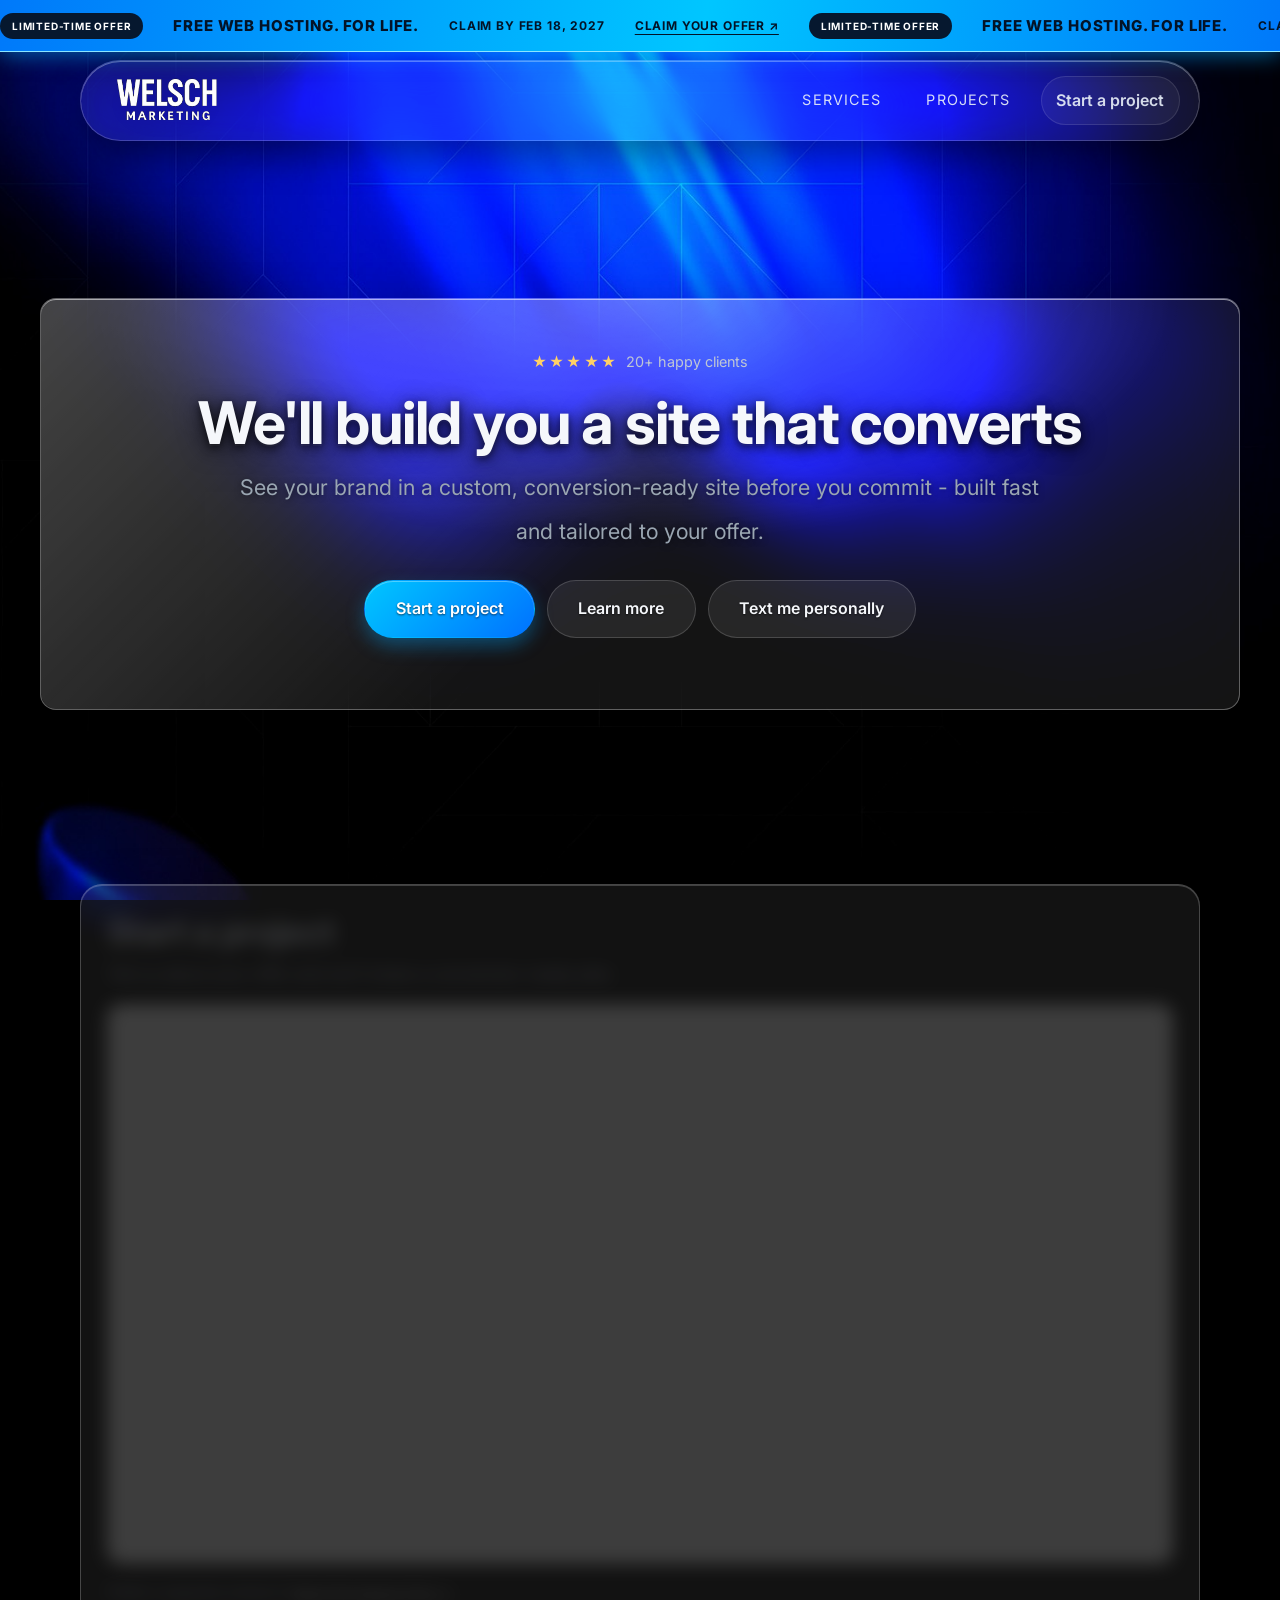
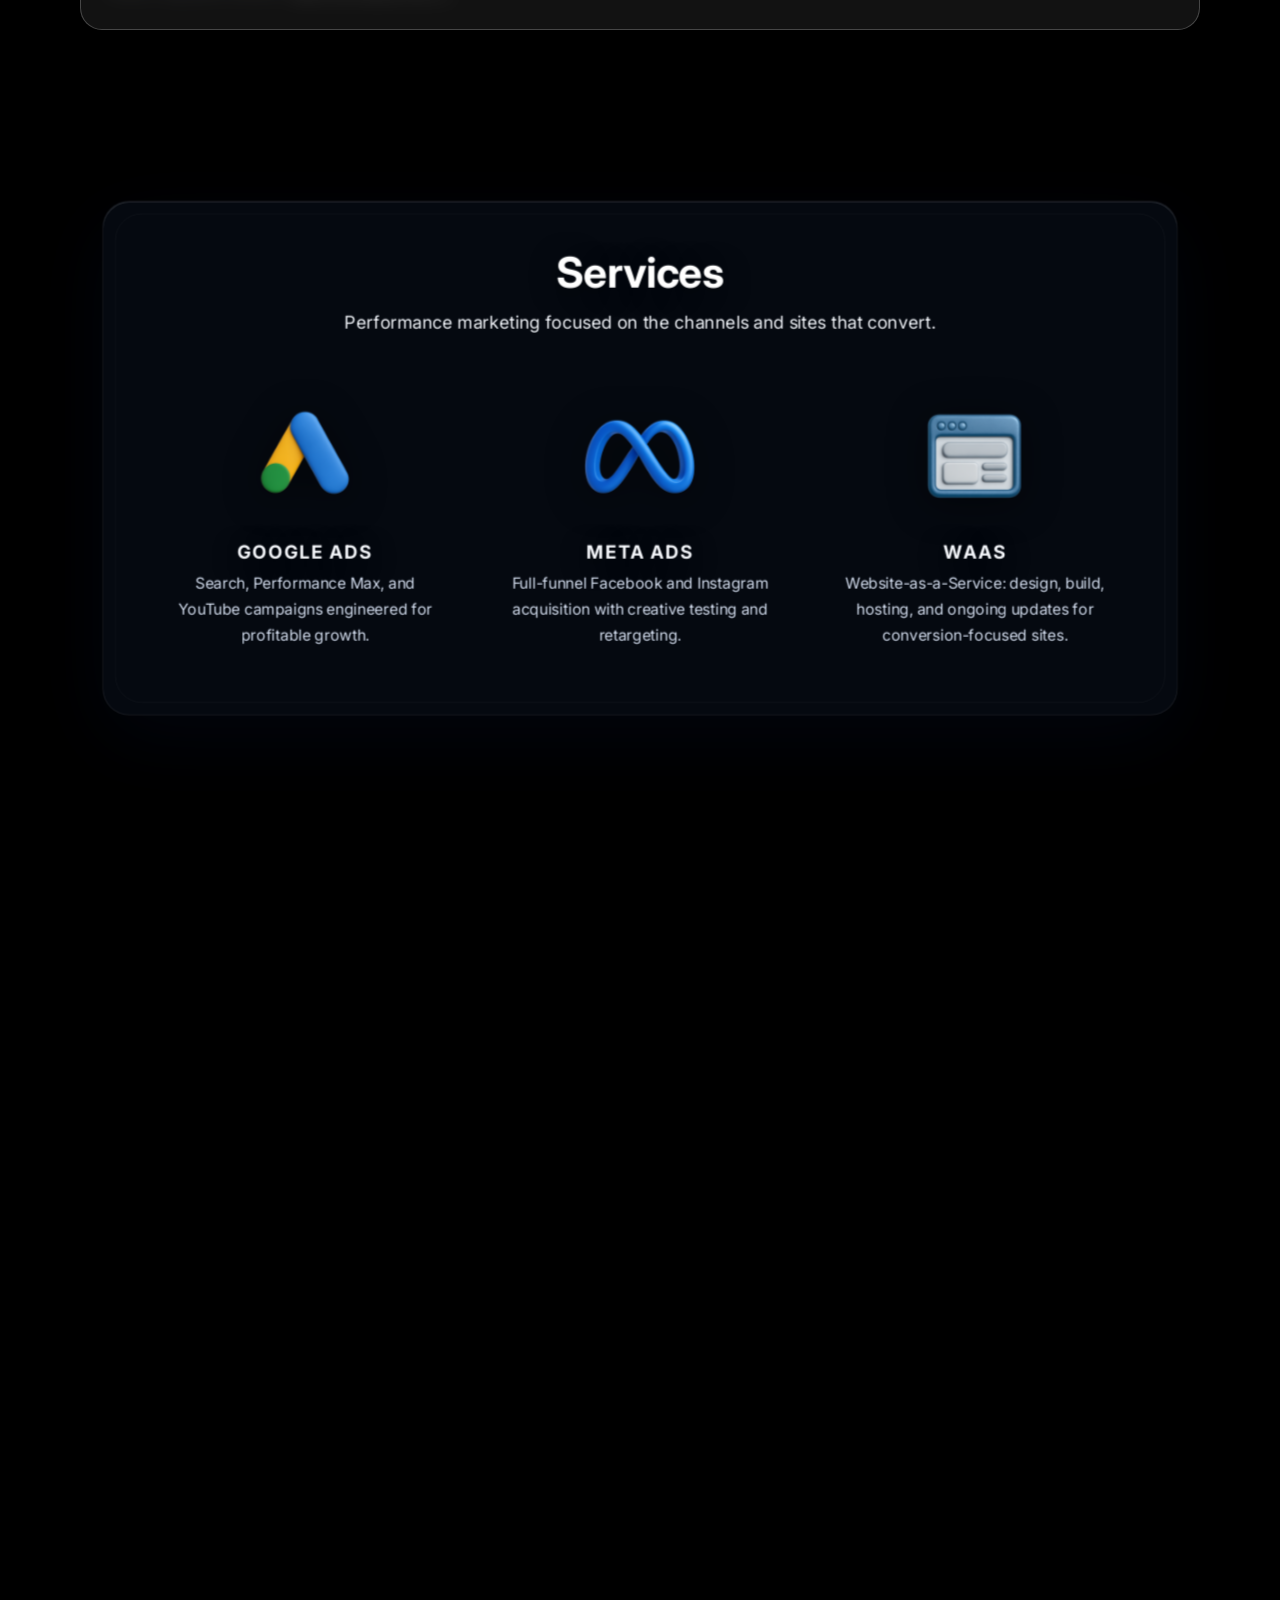
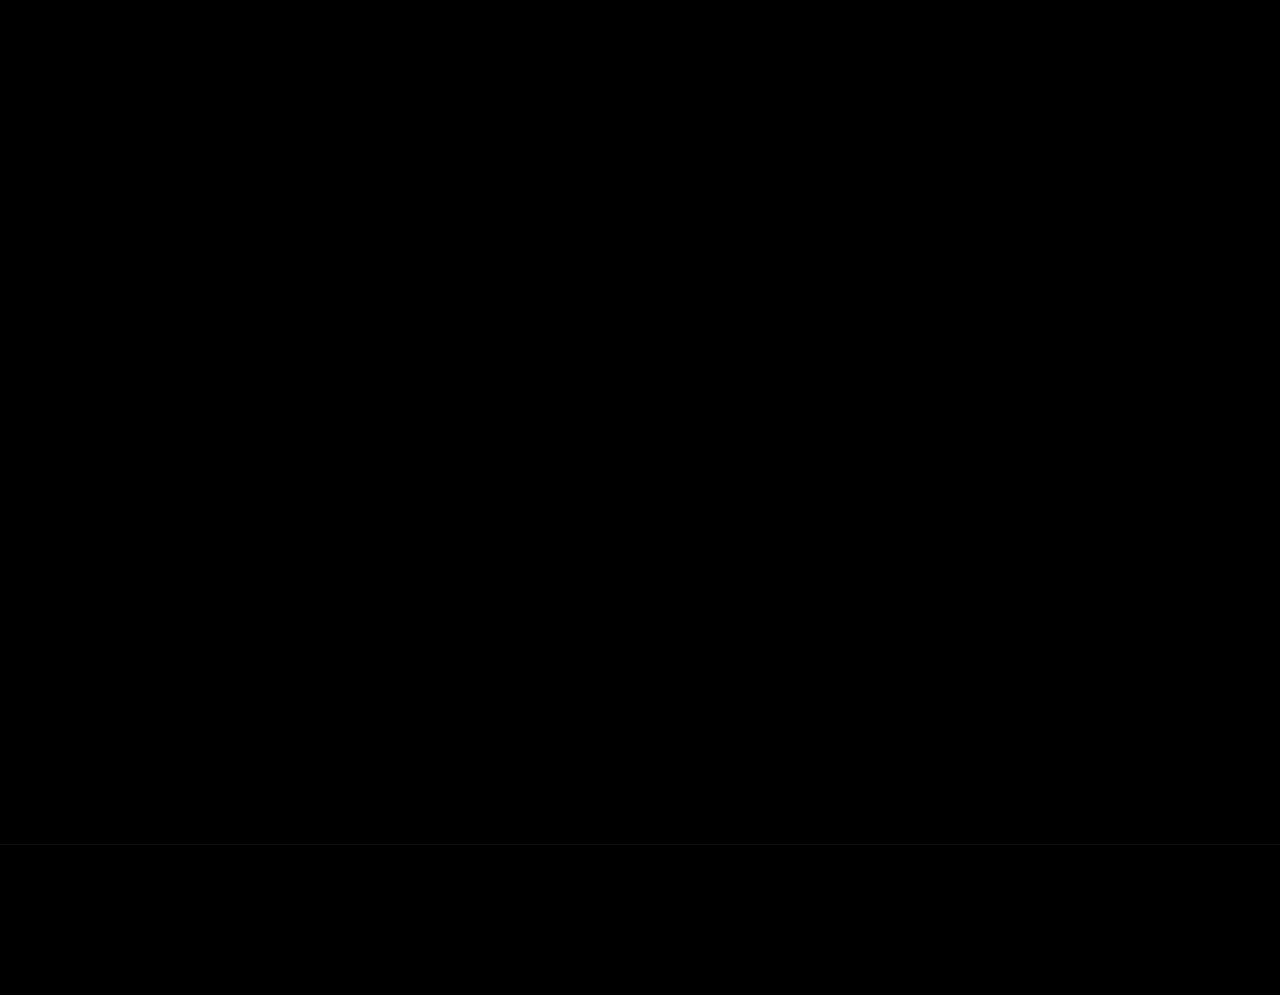
<file: index.html>
<!doctype html>
<html lang="en">
  <head>
    <meta charset="UTF-8" />
    <meta name="viewport" content="width=device-width, initial-scale=1" />
    <title>Web Design, Google &amp; Meta Ads | Welsch Marketing</title>
    <meta
      name="keywords"
      content="Welsch Marketing, Google Ads, Meta Ads, WaaS, Website-As-A-Service, Performance Marketing, Conversion-Focused Websites, Digital Advertising, Online Growth, Marketing Agency"
    />
    <meta
      name="Author"
      content="Welsch Marketing"
    />
    <meta
      name="robots"
      content="index, follow"
    />
    <meta
      name="description"
      content="Custom websites, Google Ads, and Meta Ads for your business. Explore Welsch Marketing’s work and tell us about your next website or marketing project."
    />

    <link rel="sitemap" type="application/xml" href="sitemap.xml" />

    <link rel="preconnect" href="https://fonts.googleapis.com" />
    <link rel="preconnect" href="https://fonts.gstatic.com" crossorigin />
    <link
      href="https://fonts.googleapis.com/css2?family=Inter:wght@400;500;600;700&family=Playfair+Display:ital,wght@0,700;1,700&display=swap"
      rel="stylesheet"
    />

    <link rel="icon" href="favicon.svg" type="image/svg+xml" />
    <link rel="stylesheet" href="styles.css?v=14" />
    <link rel="canonical" href="https://welschmarketing.com/" />
    <meta name="theme-color" content="#0c1016" />
    <meta property="og:type" content="website" />
    <meta property="og:locale" content="en_US" />
    <meta property="og:site_name" content="Welsch Marketing" />
    <meta
      property="og:title"
      content="Web Design, Google &amp; Meta Ads | Welsch Marketing"
    />
    <meta
      property="og:description"
      content="Custom websites, Google Ads, and Meta Ads for your business. Explore Welsch Marketing’s work and tell us about your next website or marketing project."
    />
    <meta property="og:url" content="https://welschmarketing.com/" />
    <meta
      property="og:image"
      content="https://welschmarketing.com/media/social-preview.jpg"
    />
    <meta property="og:image:width" content="1200" />
    <meta property="og:image:height" content="630" />
    <meta
      property="og:image:alt"
      content="Welsch Marketing — custom websites, Google Ads and Meta Ads"
    />
    <meta name="twitter:card" content="summary_large_image" />
    <meta
      name="twitter:title"
      content="Web Design, Google &amp; Meta Ads | Welsch Marketing"
    />
    <meta
      name="twitter:description"
      content="Custom websites, Google Ads, and Meta Ads for your business. Explore Welsch Marketing’s work and tell us about your next website or marketing project."
    />
    <meta
      name="twitter:image"
      content="https://welschmarketing.com/media/social-preview.jpg"
    />
    <meta
      name="twitter:image:alt"
      content="Welsch Marketing — custom websites, Google Ads and Meta Ads"
    />
    <script type="application/ld+json">
      {
        "@context": "https://schema.org",
        "@graph": [
          {
            "@type": "Organization",
            "@id": "https://welschmarketing.com/#organization",
            "name": "Welsch Marketing",
            "url": "https://welschmarketing.com/",
            "description": "Custom website design, Google Ads, and Meta Ads.",
            "sameAs": ["https://www.instagram.com/welschmarketing/"]
          },
          {
            "@type": "WebSite",
            "@id": "https://welschmarketing.com/#website",
            "url": "https://welschmarketing.com/",
            "name": "Welsch Marketing",
            "publisher": { "@id": "https://welschmarketing.com/#organization" },
            "inLanguage": "en-US"
          }
        ]
      }
    </script>
  </head>

  <body>
    <div class="site-backdrop" aria-hidden="true"></div>
    <div class="cursor-drop" aria-hidden="true"></div>
    <div class="scroll-progress" aria-hidden="true"><div class="scroll-progress__bar"></div></div>
    <div class="page-glow" aria-hidden="true"></div>

    <aside class="offer-banner" aria-label="Limited-time hosting offer">
      <a class="offer-banner__link" href="start-project.html" aria-label="Claim free web hosting for life by February 18, 2027">
        <span class="offer-banner__track">
          <span class="offer-banner__group"><span class="offer-banner__badge">Limited-time offer</span><strong>FREE WEB HOSTING. FOR LIFE.</strong><span>CLAIM BY FEB 18, 2027</span><span class="offer-banner__action">CLAIM YOUR OFFER ↗</span></span>
          <span class="offer-banner__group" aria-hidden="true"><span class="offer-banner__badge">Limited-time offer</span><strong>FREE WEB HOSTING. FOR LIFE.</strong><span>CLAIM BY FEB 18, 2027</span><span class="offer-banner__action">CLAIM YOUR OFFER ↗</span></span>
        </span>
      </a>
    </aside>

    <header class="site-header">
      <div class="container nav">
        <a class="brand" href="#top" aria-label="Home">
          <img src="media/welschmarketinglogo.png" alt="Site logo" class="brand-mark" width="480" height="480" fetchpriority="high" decoding="async" />
        </a>

        <nav class="primary-nav" aria-label="Primary">
          <button class="nav-toggle" id="navToggle" aria-expanded="false" aria-controls="navMenu" aria-label="Open menu">
            <span class="hamburger" aria-hidden="true">
              <span class="bar"></span>
              <span class="bar"></span>
              <span class="bar"></span>
            </span>
          </button>
          <ul id="navMenu" class="nav-menu">
            <li><a href="#services">Services</a></li>
            <li><a href="#projects">Projects</a></li>
            <li><a href="start-project.html" class="btn btn-ghost">Start a project</a></li>
          </ul>
        </nav>
      </div>
    </header>

    <main id="top">
      <section class="hero">
        <div class="container hero-inner">
          <div class="hero-content">
            <div class="proof">
              <span class="stars" aria-hidden="true">★★★★★</span>
              <span class="proof-text">20+ happy clients</span>
            </div>
            <h1>We'll build you a site that converts</h1>
            <p class="lead">See your brand in a custom, conversion-ready site before you commit - built fast and tailored to your offer.</p>
            <div class="hero-ctas">
              <a href="start-project.html" class="btn btn-red">Start a project</a>
              <a href="#services" class="btn btn-dark">Learn more</a>
              <a href="sms:+14435919207" class="btn btn-dark">Text me personally</a>
            </div>
          </div>
        </div>
      </section>

    <section class="section typeform-section" id="start-project">
      <div class="container">
        <div class="typeform-card">
          <div class="typeform-copy">
            <h2>Start a project</h2>
            <p class="lead">Tell us about your offer and we'll share a conversion-ready plan.</p>
          </div>
          <div class="typeform-embed">
            <div data-tf-live="01KBZTCJP9MBPVX948Y415XC35" data-tf-inline-on-mobile></div>
          </div>
          <p class="typeform-help">Prefer a separate window? <a href="https://form.typeform.com/to/wFckcTv0?typeform-source=welschmarketing.com" target="_blank" rel="noopener noreferrer">Open the inquiry form ↗</a></p>
          <noscript><p class="typeform-help">Use the link above to open the inquiry form.</p></noscript>
        </div>
      </div>
    </section>

      <section id="services" class="section">
        <div class="container">
          <div class="services-panel">
            <h2>Services</h2>
            <p class="section-lead">Performance marketing focused on the channels and sites that convert.</p>
            <div class="grid cards">
              <article class="card">
                <img src="services/google-ads.png" alt="Google Ads icon" class="service-icon" loading="lazy" decoding="async" />
                <h3>Google Ads</h3>
                <p>Search, Performance Max, and YouTube campaigns engineered for profitable growth.</p>
              </article>
              <article class="card">
                <img src="services/meta-ads.png" alt="Meta Ads icon" class="service-icon" loading="lazy" decoding="async" />
                <h3>Meta Ads</h3>
                <p>Full-funnel Facebook and Instagram acquisition with creative testing and retargeting.</p>
              </article>
              <article class="card">
                <img src="services/waas.png" alt="Website-as-a-Service icon" class="service-icon" loading="lazy" decoding="async" />
                <h3>WaaS</h3>
                <p>Website-as-a-Service: design, build, hosting, and ongoing updates for conversion-focused sites.</p>
              </article>
            </div>
          </div>
        </div>
      </section>

      <section id="projects" class="section projects">
        <div class="container">
          <div class="projects-header">
            <div class="projects-header__card">
              <h2>Projects</h2>
              <p class="section-lead">Tap a preview to see the site here or pop it into a new tab. Corner’s Surf Co. opens directly in a new tab.</p>
            </div>
          </div>
          <div class="projects-grid">
            <a class="project-card" href="https://cornerssurf.com/" target="_blank" rel="noopener noreferrer" aria-label="Corner’s Surf Co. — open website in a new tab">
              <div class="project-media">
                <img src="media/preview-corners.jpg" alt="Corner’s Surf Co. surf lessons website" width="1440" height="1000" loading="lazy" decoding="async" />
              </div>
              <div class="project-card__body">
                <h3>Corner’s Surf Co.</h3>
                <p>Surf lessons, equipment rentals, and shop information for Old Orchard Beach, Maine.</p>
                <p>Visit cornerssurf.com ↗</p>
              </div>
            </a>

            <article class="project-card" role="button" tabindex="0" data-link="DAYGENCY.html" data-embed="DAYGENCY.html" data-title="Daygency">
              <div class="project-media">
                <img src="media/daygencydemo.png" alt="Daygency site preview" loading="lazy" decoding="async" />
              </div>
              <div class="project-card__body">
                <h3>Daygency</h3>
                <p>High-intent landing with menu previews and streamlined checkout for recurring orders.</p>
              </div>
            </article>

            <article class="project-card" role="button" tabindex="0" data-link="https://bud123567.github.io/post166/" data-embed="https://bud123567.github.io/post166/" data-title="American Legion Post 166">
              <div class="project-media">
                <img src="media/preview-post166.jpg" alt="American Legion Post 166 site preview" loading="lazy" decoding="async" />
              </div>
              <div class="project-card__body">
                <h3>American Legion Post 166</h3>
                <p>Full rebuild for the Ocean City post, with a live events calendar and photo galleries pulled straight from their own system.</p>
              </div>
            </article>

            <article class="project-card" role="button" tabindex="0" data-link="https://calebwelsch83.wixsite.com/saltwater75" data-embed="https://calebwelsch83.wixsite.com/saltwater75" data-title="Saltwater75">
              <div class="project-media">
                <img src="media/preview-saltwater75.jpg" alt="Saltwater75 bayside restaurant preview" loading="lazy" decoding="async" />
              </div>
              <div class="project-card__body">
                <h3>Saltwater75</h3>
                <p>Bayside restaurant and rooftop bar in Ocean City &mdash; menus, experiences, and reservations for a seasonal crowd.</p>
              </div>
            </article>

            <article class="project-card project-card--secondary" role="button" tabindex="0" data-link="https://bud123567.github.io/common-plate-group-preview/" data-embed="https://bud123567.github.io/common-plate-group-preview/" data-title="Common Plate Hospitality Group">
              <div class="project-media">
                <img src="media/preview-commonplate.jpg" alt="Common Plate Hospitality Group site preview" loading="lazy" decoding="async" />
              </div>
              <div class="project-card__body">
                <h3>Common Plate Hospitality</h3>
                <p>Editorial multi-page site for a restaurant group &mdash; concepts, story, press, and hiring under one roof.</p>
              </div>
            </article>
          </div>
        </div>
      </section>
    </main>

    <section class="section section-elevate">
      <div class="container elevate-inner">
        <p class="eyebrow">Elevate Your Brand.</p>
        <h2>Drive lasting growth with precision marketing.</h2>
        <p class="lead">
          Harness the power of data-driven insights and performance tools built to maximize your brand's impact. From expanding your reach to boosting
          conversions, we provide everything you need to scale with confidence.
        </p>
        <a href="start-project.html" class="btn btn-primary elevate-btn">
          Get Started Today
        </a>
      </div>
    </section>

    <footer class="site-footer">
      <div class="container footer-inner">
        <div class="footer-brand">
          <p class="footer-title">Welsch Marketing</p>
          <p class="footer-copy">&copy; <span id="year"></span> Welsch Marketing. All rights reserved.</p>
        </div>
        <div class="footer-links-group">
          <ul class="footer-links">
            <li><a href="#services">Services</a></li>
            <li><a href="#projects">Projects</a></li>
          </ul>
          <a href="https://www.instagram.com/welschmarketing/" class="footer-social" target="_blank" rel="noreferrer" aria-label="Welsch Marketing on Instagram">
            <svg viewBox="0 0 24 24" aria-hidden="true">
              <path
                d="M7.75 2h8.5A5.75 5.75 0 0 1 22 7.75v8.5A5.75 5.75 0 0 1 16.25 22h-8.5A5.75 5.75 0 0 1 2 16.25v-8.5A5.75 5.75 0 0 1 7.75 2Zm-.25 2A3.75 3.75 0 0 0 3.75 7.75v8.5A3.75 3.75 0 0 0 7.5 20h9a3.75 3.75 0 0 0 3.75-3.75v-8.5A3.75 3.75 0 0 0 16.5 4h-9Zm4.5 3.25A4.75 4.75 0 1 1 7.25 12 4.75 4.75 0 0 1 12 7.25Zm0 2A2.75 2.75 0 1 0 14.75 12 2.75 2.75 0 0 0 12 9.25Zm5.25-3.5a1.25 1.25 0 1 1-1.25 1.25 1.25 1.25 0 0 1 1.25-1.25Z"
              />
            </svg>
            <span>@welschmarketing</span>
          </a>
        </div>
      </div>
    </footer>

    <div class="site-embed" aria-hidden="true">
      <div class="site-embed__panel" role="dialog" aria-modal="true" aria-label="Project demo">
        <div class="site-embed__header">
          <div class="site-embed__title">Loading demo...</div>
          <div class="site-embed__actions">
            <a class="site-embed__open" href="#" target="_blank" rel="noopener">Open in new tab</a>
            <button class="site-embed__close" type="button" aria-label="Close demo">&times;</button>
          </div>
        </div>
        <div class="site-embed__frame-wrap">
          <iframe class="site-embed__frame" src="" title="Project demo" loading="lazy"></iframe>
        </div>
      </div>
    </div>

    <div class="notification-toast" aria-live="polite" aria-atomic="true">
      <div class="notification-thumb" aria-hidden="true"></div>
      <div class="notification-copy">
        <p class="notification-title">Opening project</p>
        <p class="notification-sub">Expanding preview...</p>
      </div>
    </div>

    <script src="script.js?v=14" defer></script>
  </body>
</html>
</file>
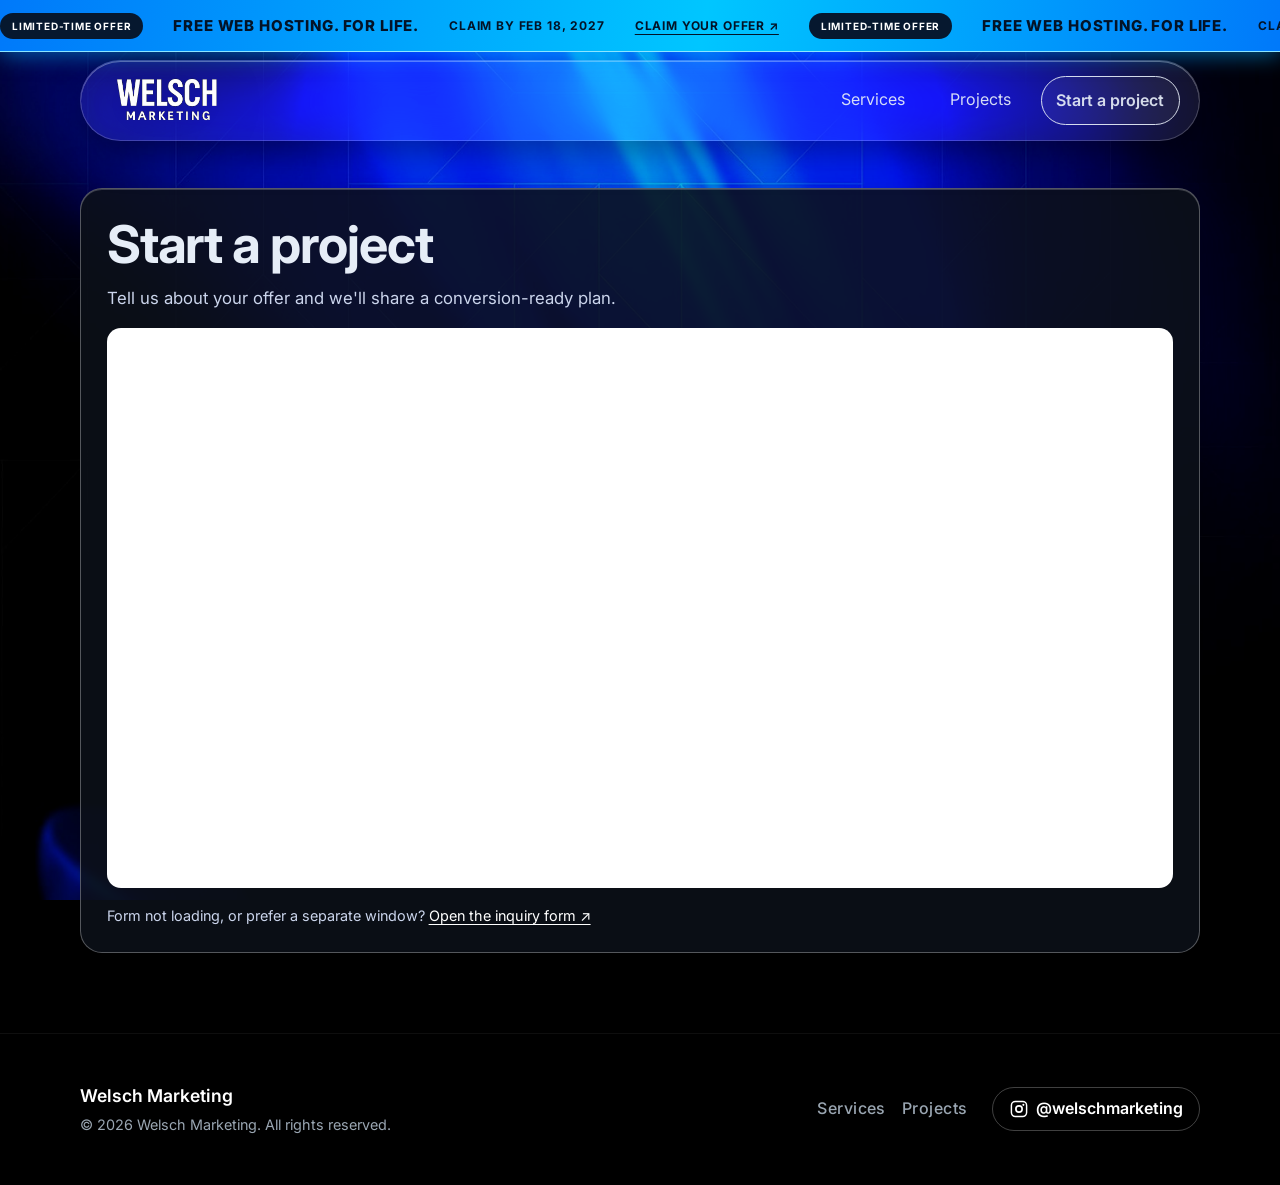
<file: start-project.html>
<!doctype html>
<html lang="en">
  <head>
    <meta charset="UTF-8" />
    <meta name="viewport" content="width=device-width, initial-scale=1" />
    <title>Start a Project | Welsch Marketing</title>
    <meta
      name="keywords"
      content="Welsch Marketing, Google Ads, Meta Ads, WaaS, Website-As-A-Service, Performance Marketing, Conversion-Focused Websites, Digital Advertising, Online Growth, Marketing Agency"
    />
    <meta
      name="Author"
      content="Welsch Marketing"
    />
    <meta
      name="robots"
      content="index, follow"
    />
    <meta
      name="description"
      content="Tell Welsch Marketing about your business and your next website, Google Ads, or Meta Ads project."
    />

    <link rel="sitemap" type="application/xml" href="sitemap.xml" />

    <link rel="preconnect" href="https://fonts.googleapis.com" />
    <link rel="preconnect" href="https://fonts.gstatic.com" crossorigin />
    <link
      href="https://fonts.googleapis.com/css2?family=Inter:wght@400;500;600;700&family=Playfair+Display:ital,wght@0,700;1,700&display=swap"
      rel="stylesheet"
    />

    <link rel="icon" href="favicon.svg" type="image/svg+xml" />
    <link rel="stylesheet" href="styles.css?v=14" />
    <link rel="canonical" href="https://welschmarketing.com/start-project.html" />
    <meta name="theme-color" content="#0c1016" />
    <meta property="og:type" content="website" />
    <meta property="og:locale" content="en_US" />
    <meta property="og:site_name" content="Welsch Marketing" />
    <meta
      property="og:title"
      content="Start a Project | Welsch Marketing"
    />
    <meta
      property="og:description"
      content="Tell Welsch Marketing about your business and your next website, Google Ads, or Meta Ads project."
    />
    <meta property="og:url" content="https://welschmarketing.com/start-project.html" />
    <meta
      property="og:image"
      content="https://welschmarketing.com/media/social-preview.jpg"
    />
    <meta property="og:image:width" content="1200" />
    <meta property="og:image:height" content="630" />
    <meta
      property="og:image:alt"
      content="Welsch Marketing — custom websites, Google Ads and Meta Ads"
    />
    <meta name="twitter:card" content="summary_large_image" />
    <meta
      name="twitter:title"
      content="Start a Project | Welsch Marketing"
    />
    <meta
      name="twitter:description"
      content="Tell Welsch Marketing about your business and your next website, Google Ads, or Meta Ads project."
    />
    <meta
      name="twitter:image"
      content="https://welschmarketing.com/media/social-preview.jpg"
    />
    <meta
      name="twitter:image:alt"
      content="Welsch Marketing — custom websites, Google Ads and Meta Ads"
    />
    <script type="application/ld+json">
      {
        "@context": "https://schema.org",
        "@graph": [
          {
            "@type": "Organization",
            "@id": "https://welschmarketing.com/#organization",
            "name": "Welsch Marketing",
            "url": "https://welschmarketing.com/",
            "description": "Custom website design, Google Ads, and Meta Ads.",
            "sameAs": ["https://www.instagram.com/welschmarketing/"]
          },
          {
            "@type": "WebSite",
            "@id": "https://welschmarketing.com/#website",
            "url": "https://welschmarketing.com/",
            "name": "Welsch Marketing",
            "publisher": { "@id": "https://welschmarketing.com/#organization" },
            "inLanguage": "en-US"
          }
        ]
      }
    </script>
  </head>

  <body class="project-page">
    <div class="site-backdrop" aria-hidden="true"></div>
    <div class="cursor-drop" aria-hidden="true"></div>
    <div class="scroll-progress" aria-hidden="true"><div class="scroll-progress__bar"></div></div>
    <div class="page-glow" aria-hidden="true"></div>

    <aside class="offer-banner" aria-label="Limited-time hosting offer">
      <a class="offer-banner__link" href="#start-project" aria-label="Claim free web hosting for life by February 18, 2027">
        <span class="offer-banner__track">
          <span class="offer-banner__group"><span class="offer-banner__badge">Limited-time offer</span><strong>FREE WEB HOSTING. FOR LIFE.</strong><span>CLAIM BY FEB 18, 2027</span><span class="offer-banner__action">CLAIM YOUR OFFER ↗</span></span>
          <span class="offer-banner__group" aria-hidden="true"><span class="offer-banner__badge">Limited-time offer</span><strong>FREE WEB HOSTING. FOR LIFE.</strong><span>CLAIM BY FEB 18, 2027</span><span class="offer-banner__action">CLAIM YOUR OFFER ↗</span></span>
        </span>
      </a>
    </aside>

    <header class="site-header">
      <div class="container nav">
        <a class="brand" href="/" aria-label="Home">
          <img src="media/welschmarketinglogo.png" alt="Site logo" class="brand-mark" width="480" height="480" fetchpriority="high" decoding="async" />
        </a>

        <nav class="primary-nav" aria-label="Primary">
          <button class="nav-toggle" id="navToggle" aria-expanded="false" aria-controls="navMenu" aria-label="Open menu">
            <span class="hamburger" aria-hidden="true">
              <span class="bar"></span>
              <span class="bar"></span>
              <span class="bar"></span>
            </span>
          </button>
          <ul id="navMenu" class="nav-menu">
            <li><a href="/#services">Services</a></li>
            <li><a href="/#projects">Projects</a></li>
            <li><a href="start-project.html" aria-current="page" class="btn btn-ghost">Start a project</a></li>
          </ul>
        </nav>
      </div>
    </header>

    <main id="top">
    <section class="section typeform-section" id="start-project">
      <div class="container">
        <div class="typeform-card">
          <div class="typeform-copy">
            <h1>Start a project</h1>
            <p class="lead">Tell us about your offer and we'll share a conversion-ready plan.</p>
          </div>
          <div class="typeform-embed">
            <div data-tf-live="01KBZTCJP9MBPVX948Y415XC35" data-tf-inline-on-mobile></div>
          </div>
          <p class="typeform-help">Form not loading, or prefer a separate window? <a href="https://form.typeform.com/to/wFckcTv0?typeform-source=welschmarketing.com" target="_blank" rel="noopener noreferrer">Open the inquiry form ↗</a></p>
          <noscript><p class="typeform-help">Use the link above to open the inquiry form.</p></noscript>
        </div>
      </div>
    </section>

    </main>

    <footer class="site-footer">
      <div class="container footer-inner">
        <div class="footer-brand">
          <p class="footer-title">Welsch Marketing</p>
          <p class="footer-copy">&copy; <span id="year"></span> Welsch Marketing. All rights reserved.</p>
        </div>
        <div class="footer-links-group">
          <ul class="footer-links">
            <li><a href="/#services">Services</a></li>
            <li><a href="/#projects">Projects</a></li>
          </ul>
          <a href="https://www.instagram.com/welschmarketing/" class="footer-social" target="_blank" rel="noreferrer" aria-label="Welsch Marketing on Instagram">
            <svg viewBox="0 0 24 24" aria-hidden="true">
              <path
                d="M7.75 2h8.5A5.75 5.75 0 0 1 22 7.75v8.5A5.75 5.75 0 0 1 16.25 22h-8.5A5.75 5.75 0 0 1 2 16.25v-8.5A5.75 5.75 0 0 1 7.75 2Zm-.25 2A3.75 3.75 0 0 0 3.75 7.75v8.5A3.75 3.75 0 0 0 7.5 20h9a3.75 3.75 0 0 0 3.75-3.75v-8.5A3.75 3.75 0 0 0 16.5 4h-9Zm4.5 3.25A4.75 4.75 0 1 1 7.25 12 4.75 4.75 0 0 1 12 7.25Zm0 2A2.75 2.75 0 1 0 14.75 12 2.75 2.75 0 0 0 12 9.25Zm5.25-3.5a1.25 1.25 0 1 1-1.25 1.25 1.25 1.25 0 0 1 1.25-1.25Z"
              />
            </svg>
            <span>@welschmarketing</span>
          </a>
        </div>
      </div>
    </footer>

    <script src="script.js?v=14" defer></script>
  </body>
</html>
</file>
<file: styles.css>
/* Welsch Marketing — brand-first, responsive styles (UNDIVIDED NAV) */
:root{
  --bg:#000000;--surface:#0c1016;--text:#e6edf7;--muted:#9aa6b2;
  --brand-1:#ffffff;--brand-2:#e5e7eb;--brand:var(--brand-1);
  --ring:rgba(255,255,255,.45);--container:1120px;--radius:14px;--gap:1.1rem;
}

*{box-sizing:border-box}
html{min-height:100%}
body{min-height:100vh;isolation:isolate}
html{scroll-behavior:smooth}

body{
  margin:0;font-family:Inter,system-ui,-apple-system,Segoe UI,Roboto,Helvetica,Arial,
  Apple Color Emoji,Segoe UI Emoji,Noto Color Emoji,sans-serif;
  color:var(--text);background-color:var(--bg);line-height:1.6;position:relative;z-index:0;
}
body.lightbox-open,
body.embed-open{overflow:hidden}

/* One viewport-fixed image behind the entire document, never a section image.
   The large viewport height stays stable as mobile browser chrome collapses. */
.site-backdrop{
  position:fixed;top:0;left:0;width:100%;height:100vh;height:100lvh;
  z-index:-1;pointer-events:none;
  background:#000 url("background.jpg") center top / cover no-repeat;
  transform:translateZ(0);
  -webkit-transform:translateZ(0);
  backface-visibility:hidden;
  -webkit-backface-visibility:hidden;
}

/* Keep anchors visible under sticky header */
.hero,.section{scroll-margin-top:120px}

/* Progress bar (off) */
.scroll-progress{display:none!important}
.scroll-progress__bar{height:100%;width:0;background:linear-gradient(90deg,#fff,#bbb);box-shadow:none}

img{display:block;max-width:100%;height:auto}
a{color:var(--text);text-decoration:none}

.container{width:min(100% - 2rem,var(--container));margin-inline:auto}
.section{padding:5rem 0}
.section-alt{background:transparent;border-top:none;border-bottom:none}

@supports (content-visibility:auto){
  .section,
  .site-footer{
    content-visibility:auto;
    contain-intrinsic-size:1px 900px;
  }
}

h1,h2,h3{line-height:1.15;margin:0 0 .75rem}
h1{font-size:clamp(2rem,2.5vw + 1.4rem,3.25rem);letter-spacing:-.02em}
h2{font-size:clamp(1.5rem,1.4vw + 1rem,2.25rem)}
h3{font-size:1.15rem}
.lead{color:var(--muted);font-size:1.05rem;max-width:62ch}

/* ===== Header / Nav (UNIFIED WITH HERO) ===== */
.site-header{
  position:fixed;top:0;left:0;right:0;z-index:1000;background:transparent;border-bottom:none;padding:.5rem 0;
}
.site-header .container{width:min(100% - 4rem,var(--container))}

/* Frosted, centered pill nav */
.nav{
  position:relative;display:flex;align-items:center;justify-content:space-between;gap:1rem;
  padding:.95rem 1.2rem;
  background:rgba(255,255,255,0.08);
  border:1px solid rgba(255,255,255,0.2);
  box-shadow:0 15px 35px rgba(0,0,0,0.35), inset 0 1px rgba(255,255,255,0.35);
  backdrop-filter:blur(24px) saturate(165%);
  -webkit-backdrop-filter:blur(24px) saturate(165%);
  border-radius:999px;
  width:min(92%,var(--container));
  margin-inline:auto;
  transition:background .2s ease,border-color .2s ease,box-shadow .2s ease;
  overflow:visible;
}

.brand{
  display:inline-flex;
  align-items:center;
  gap:.65rem;
  font-weight:700;
  letter-spacing:.2px;
  position:relative;
  padding-left:clamp(105px,10.5vw,135px);
}
.brand-mark{
  position:absolute;
  left:0;
  top:50%;
  width:clamp(130px,11.5vw,165px);
  height:clamp(130px,11.5vw,165px);
  transform:translateY(-50%);
  object-fit:contain;
  filter:drop-shadow(0 8px 22px rgba(0,0,0,.35));
}
.brand-name{font-weight:700;font-size:1.3rem;letter-spacing:.08em}

.primary-nav{display:flex;align-items:center;gap:1rem}
.nav-menu{display:flex;align-items:center;gap:1rem;list-style:none;margin:0;padding:0}
.nav-toggle{display:none}
.nav-menu a{
  position:relative;
  color:var(--text);
  opacity:.92;
  padding:.65rem .9rem;
  overflow:hidden;
}
.nav-menu a::after{
  content:"";
  position:absolute;
  left:10%;
  right:10%;
  bottom:.45rem;
  height:2px;
  border-radius:999px;
  background:linear-gradient(120deg,#00c6ff,#9ad7ff,#fff);
  transform:scaleX(0);
  transform-origin:left;
  transition:transform .35s ease-out,opacity .35s ease-out;
  opacity:0;
}
.nav-menu a:hover::after,
.nav-menu a:focus-visible::after{
  transform:scaleX(1);
  opacity:.9;
}
.nav-menu a[href="#services"],
.nav-menu a[href="#projects"]{
  text-transform:uppercase;
  letter-spacing:.08em;
  font-size:.9rem;
}
.nav-menu a:hover{opacity:1;color:var(--text)}
.nav .btn-ghost{background:rgba(255,255,255,.06);border-color:rgba(255,255,255,.12)}
.nav .btn-ghost:hover{background:#fff;color:#0b0f14;border-color:#fff}

/* ===== Buttons ===== */
.btn{
  display:inline-flex;align-items:center;justify-content:center;gap:.5rem;padding:.65rem 1rem;
  border-radius:999px;border:1px solid rgba(255,255,255,.1);
  transition:transform .08s ease,background .2s ease,border-color .2s ease;font-weight:600;
}
.btn:active{transform:translateY(1px)}
.btn-primary{
  color:#0b0f14;background:#fff;border-color:rgba(255,255,255,.12);
  box-shadow:0 6px 18px rgba(0,0,0,.28), inset 0 1px rgba(255,255,255,.6);
}
.btn-primary:hover{filter:saturate(1.1) brightness(1.05)}
.btn-ghost{color:var(--text);background:rgba(255,255,255,.04)}
.btn-ghost:hover{background:rgba(255,255,255,.08)}
.btn-white{
  color:#0b0f14;background:#fff;border-color:rgba(255,255,255,.12);
  box-shadow:0 6px 18px rgba(0,0,0,.3), inset 0 1px rgba(255,255,255,.6);
}
.btn-white:hover{background:#f2f5f8}

/* ===== Hero (transparent so it shares the same bg) ===== */
.hero{
  padding:clamp(3rem,4vw,4.75rem) 0 clamp(4.5rem,5.5vw,7rem);position:relative;overflow:visible;
  display:flex;align-items:center;justify-content:center;background:transparent;margin-top:0;min-height:calc(100vh - 80px);z-index:1;
}

.hero-inner{
  display:grid;grid-template-columns:1fr;gap:2rem;align-items:center;justify-items:center;justify-content:center;
  padding:clamp(2.9rem,4vw,4.25rem) clamp(3.2rem,5vw,4.9rem);
  margin-top:clamp(3.5rem,5vw,5.75rem);position:relative;isolation:isolate;
  width:min(1100px,95vw);height:auto;border-radius:16px;
  border:1px solid rgba(255,255,255,0.32);
  background:rgba(255,255,255,0.08);
  box-shadow:
    0 30px 60px rgba(0,0,0,0.45),
    inset 0 1px 0 rgba(255,255,255,0.55);
  backdrop-filter:blur(34px) saturate(165%);
  -webkit-backdrop-filter:blur(34px) saturate(165%);
  overflow:hidden;
  transition:transform .4s ease, opacity .4s ease, border-color .4s ease;
}

.hero-inner.hero-inner--shrink{
  transform:scale(.94) translateY(-20px);
  opacity:.9;
  border-color:rgba(255,255,255,0.18);
}

.hero-inner::before{
  content:"";
  position:absolute;
  inset:0;
  border-radius:inherit;
  background:
    linear-gradient(135deg, rgba(255,255,255,0.35), rgba(255,255,255,0) 50%),
    radial-gradient(65% 85% at 50% 0%, rgba(255,255,255,0.45), transparent 70%);
  opacity:0.6;
  pointer-events:none;
}

.hero-inner::after{
  content:"";
  position:absolute;
  inset:0;
  border-radius:inherit;
  background:none;
  mix-blend-mode:normal;
  pointer-events:none;
}
.hero .container{width:min(100% - 2rem,1200px);margin-inline:auto}
.hero-content{
  max-width:900px;position:relative;isolation:isolate;margin-inline:auto;text-align:center;display:flex;flex-direction:column;align-items:center;
}

.hero-art{display:none}
.hero-ctas{display:flex;flex-wrap:wrap;gap:.75rem;margin:1rem 0 1.25rem;justify-content:center}
.hero-ctas .btn{
  padding:0.95rem 1.9rem;
  font-size:1rem;
}
.stats{list-style:none;display:flex;gap:1.25rem;padding:0;margin:1.5rem 0 0;color:var(--muted);justify-content:center}
.stats li{display:grid;gap:.25rem}
.stats strong{font-size:1.15rem;color:var(--text)}

/* Text shading for depth */
.hero h1{
  text-shadow:0 4px 25px rgba(0,0,0,.85),0 3px 8px rgba(0,0,0,.65),0 2px 0 rgba(255,255,255,.08);
  font-size:clamp(2.4rem,4.4vw + 1rem,4.6rem);letter-spacing:-.02em;font-weight:700;color:#f5f7fb;margin:.25rem 0!important;
}
.hero .lead{
  margin:.25rem 0 .4rem!important;
  text-shadow:0 1px 6px rgba(0,0,0,.55);
  font-size:1.2rem;
  line-height:1.9;
}
.hero .btn{text-shadow:0 1px 2px rgba(0,0,0,.6)}
.accent-italic{font-family:"Playfair Display",Georgia,serif;font-style:italic;font-weight:700}

/* Proof row / CTA */
.proof{display:inline-flex;align-items:center;gap:.5rem;color:#bfc7d5;margin-bottom:.75rem}
.stars{color:#ffd166;letter-spacing:.15em;font-size:.9rem}
.proof-text{font-size:.9rem}
.btn-red{background:linear-gradient(135deg,#00c6ff,#0072ff);color:#fff;border-color:transparent;box-shadow:0 8px 18px rgba(0,171,255,.35), inset 0 1px rgba(255,255,255,.3)}
.btn-red:hover{filter:brightness(1.06) saturate(1.08)}
.btn-dark{background:rgba(255,255,255,.08);color:#f5f7fb;border-color:rgba(255,255,255,.16)}
.btn-dark:hover{background:rgba(255,255,255,.14)}

@media (prefers-reduced-motion:reduce){
  .hero-inner{filter:none!important}
}

/* ===== Cards / Grids ===== */
.grid{display:grid;gap:calc(var(--gap)*1.2)}
.cards{
  display:flex;
  flex-wrap:wrap;
  gap:calc(var(--gap)*1.4);
  justify-content:center;
  width:100%;
}
.card{
  flex:1 1 260px;
  max-width:340px;
  background:none;
  border:none;
  border-radius:var(--radius);
  padding:1.25rem;
  text-align:center;
  margin:0 auto;
}
.card .service-icon{
  transition:transform .25s ease, filter .25s ease;
}
.card:hover .service-icon{
  transform:translateY(-6px) scale(1.05) rotate(-2deg);
  filter:drop-shadow(0 12px 24px rgba(0,0,0,.55));
}
.card h3{margin:.35rem 0 .5rem;font-size:1.2rem;letter-spacing:.08em;text-transform:uppercase;color:#f6f8fc;text-shadow:0 6px 24px rgba(0,0,0,.55)}
.card p{color:#d4deef;margin:0;font-size:1rem;line-height:1.7;max-width:28ch;margin-inline:auto}
.service-icon{width:150px;height:150px;object-fit:contain;margin:0 auto .75rem;filter:drop-shadow(0 6px 20px rgba(0,0,0,.45))}

.section-lead{color:var(--muted);margin-top:-.25rem;margin-bottom:1.5rem}
#services h2{
  text-align:center;font-size:clamp(1.9rem,2.2vw + 1rem,2.75rem);letter-spacing:-.01em;
  color:#fff;
  text-shadow:0 6px 30px rgba(0,0,0,.45);
}
#services .section-lead{text-align:center;max-width:720px;margin:0 auto 2rem;font-size:1.15rem;color:#f3f6fb}

#services .services-panel{
  background:rgba(7,12,22,.75);border:1px solid rgba(255,255,255,.08);border-radius:28px;
  padding:3rem clamp(1.5rem,4vw,3rem);backdrop-filter:blur(26px) saturate(160%);-webkit-backdrop-filter:blur(26px) saturate(160%);
  box-shadow:0 25px 80px rgba(3,8,20,.65), inset 0 1px rgba(255,255,255,.15);
  position:relative;overflow:hidden;z-index:0;
  transform:scale(.96);
  transition:transform .55s cubic-bezier(.25,.8,.25,1), box-shadow .55s ease;
}
#services .services-panel::before{
  content:"";position:absolute;inset:12px;border-radius:inherit;border:1px solid rgba(255,255,255,.08);
  pointer-events:none;opacity:.6;z-index:-1;
}
#services .services-panel.services-panel--expanded{
  transform:scale(1);
  box-shadow:0 40px 110px rgba(0,0,0,.65), inset 0 1px rgba(255,255,255,.3);
}

/* ===== Elevate CTA ===== */
.section-elevate{padding:clamp(4rem,5vw,5rem) 0 clamp(3rem,4vw,4rem);background:transparent}
.elevate-inner{
  text-align:center;padding:clamp(2rem,3vw,3rem);border-radius:28px;border:1px solid rgba(255,255,255,.15);
  background:linear-gradient(180deg,rgba(255,255,255,.08),rgba(255,255,255,.02));
  box-shadow:0 20px 45px rgba(0,0,0,.55), inset 0 1px 0 rgba(255,255,255,.45);
  backdrop-filter:blur(16px);-webkit-backdrop-filter:blur(16px);
}
.elevate-inner .eyebrow{letter-spacing:.4em;text-transform:uppercase;font-size:.75rem;color:#c8d5ff;margin-bottom:.75rem}
.section-elevate h2{font-size:clamp(2rem,3vw + 1rem,3.25rem);letter-spacing:-.02em;margin-bottom:1rem}
.section-elevate .lead{color:#d3def2;max-width:620px;margin:0 auto 1.75rem}
.elevate-btn{box-shadow:0 14px 30px rgba(0,98,255,.35),0 6px 10px rgba(0,0,0,.35)}
.elevate-btn:hover{transform:translateY(-1px);box-shadow:0 18px 34px rgba(0,98,255,.45),0 8px 12px rgba(0,0,0,.45)}

/* ===== Projects ===== */
.projects .projects-header{
  text-align:center;
  margin:0 auto 2.5rem;
  max-width:760px;
}
.projects-header__card{
  display:inline-flex;
  flex-direction:column;
  gap:.5rem;
  padding:clamp(1rem,2vw,1.6rem) clamp(1.2rem,3vw,2rem);
  border:1px solid rgba(255,255,255,.16);
  border-radius:18px;
  background:linear-gradient(135deg,rgba(255,255,255,.08),rgba(255,255,255,.02));
  box-shadow:0 14px 40px rgba(0,0,0,.55), inset 0 1px 0 rgba(255,255,255,.25);
  backdrop-filter:blur(18px) saturate(140%);
  -webkit-backdrop-filter:blur(18px) saturate(140%);
  position:relative;
  overflow:hidden;
}
.projects-header__card::after{
  content:"";
  position:absolute;
  top:0;
  left:50%;
  transform:translateX(-50%);
  width:46%;
  height:3px;
  border-radius:999px;
  background:linear-gradient(90deg,#00c6ff,#7ad8ff,#fff);
  opacity:.9;
}
.projects h2{
  font-size:clamp(1.9rem,2.2vw + 1rem,2.75rem);
  letter-spacing:-.01em;
  color:#fff;
  text-shadow:0 6px 30px rgba(0,0,0,.45);
}
.projects .section-lead{
  color:var(--muted);
  margin:0 auto;
  max-width:640px;
  font-size:1.05rem;
}
.projects-grid{
  display:grid;
  grid-template-columns:repeat(auto-fit,minmax(260px,1fr));
  gap:clamp(1.2rem,3vw,1.8rem);
  align-items:stretch;
}
.project-card{
  border:1px solid rgba(255,255,255,.1);
  border-radius:22px;
  background:linear-gradient(145deg,rgba(12,16,24,.78),rgba(12,16,24,.62));
  box-shadow:0 22px 60px rgba(0,0,0,.55), inset 0 1px rgba(255,255,255,.12);
  overflow:hidden;
  display:flex;
  flex-direction:column;
  gap:.85rem;
  cursor:pointer;
  position:relative;
  transition:transform .18s ease, border-color .2s ease, box-shadow .2s ease;
  height:100%;
}
.project-card::before,
.project-card::after{
  content:"";
  position:absolute;
  inset:0;
  border-radius:inherit;
  pointer-events:none;
  transition:opacity .25s ease, transform .25s ease;
}
.project-card::before{
  inset:-1px;
  background:linear-gradient(130deg,rgba(0,198,255,.14),rgba(255,255,255,.02) 42%,rgba(0,0,0,0) 70%);
  opacity:0;
}
.project-card::after{
  top:-45%;
  left:-30%;
  width:65%;
  height:220%;
  background:radial-gradient(circle at center,rgba(255,255,255,.12) 0,rgba(255,255,255,0) 60%);
  transform:rotate(-8deg);
  opacity:.35;
  mix-blend-mode:screen;
}
.project-card:hover{transform:translateY(-3px);border-color:rgba(255,255,255,.16);box-shadow:0 28px 80px rgba(0,0,0,.6), inset 0 1px rgba(255,255,255,.16)}
.project-card:hover::before{opacity:1}
.project-card:hover::after{opacity:.65;transform:rotate(-2deg)}
.project-card:focus-visible{
  outline:2px solid rgba(0,198,255,.75);
  outline-offset:3px;
  box-shadow:0 30px 80px rgba(0,0,0,.7);
}
.project-media{
  position:relative;
  overflow:hidden;
  aspect-ratio:16/10;
  display:flex;
  background:rgba(255,255,255,.02);
}
.project-media img{
  display:block;
  width:100%;
  height:100%;
  object-fit:cover;
  transition:transform .24s ease, filter .24s ease;
}
.project-card .project-media,
.project-card__body{position:relative;z-index:1}
.project-card:hover .project-media img{transform:scale(1.015)}
.project-card:active .project-media img{transform:scale(1.03)}
.project-media img.is-popping{transform:scale(1.05)!important;filter:drop-shadow(0 12px 28px rgba(0,0,0,.55))}
.project-card__body{
  padding:0 1.1rem 1.2rem;
  display:flex;
  flex-direction:column;
  gap:.35rem;
  flex:1;
}
.project-card__body h3{
  margin:0;
  font-size:1.05rem;
  letter-spacing:.08em;
  text-transform:uppercase;
  color:#fff;
}
.project-card__body p{
  margin:0;
  color:#cbd5ec;
  font-size:.95rem;
  line-height:1.5;
}
.project-card--secondary{cursor:default}
.project-card--secondary .project-media img{filter:saturate(.9)}
.project-card--secondary:hover{transform:none;border-color:rgba(255,255,255,.1);box-shadow:0 22px 60px rgba(0,0,0,.55), inset 0 1px rgba(255,255,255,.12)}
.project-pill{
  position:absolute;
  left:12px;
  bottom:12px;
  padding:.35rem .75rem;
  border-radius:999px;
  background:linear-gradient(135deg,#00c6ff,#0072ff);
  color:#fff;
  font-weight:700;
  font-size:.8rem;
  letter-spacing:.08em;
  text-transform:uppercase;
  box-shadow:0 10px 28px rgba(0,0,0,.4);
}
.project-pill--ghost{background:rgba(255,255,255,.14);color:#fff;border:1px solid rgba(255,255,255,.25)}
.project-media::after{
  display:none;
}
.project-card[data-embed] .project-media::after{display:none}
.project-card:hover .project-media::after{display:none}
.project-card:not([data-link]) .project-media::after{display:none}


.site-embed{
  position:fixed;
  inset:0;
  display:flex;
  align-items:center;
  justify-content:center;
  padding:1.5rem;
  background:rgba(3,7,14,0.75);
  backdrop-filter:blur(20px) saturate(140%);
  -webkit-backdrop-filter:blur(20px) saturate(140%);
  opacity:0;
  pointer-events:none;
  transition:opacity .2s ease;
  z-index:3200;
}
.site-embed.is-open{
  opacity:1;
  pointer-events:auto;
}
.site-embed__panel{
  width:min(1200px,96vw);
  height:min(860px,90vh);
  background:#0d111a;
  border:1px solid rgba(255,255,255,.14);
  border-radius:18px;
  box-shadow:0 28px 64px rgba(0,0,0,.55), inset 0 1px rgba(255,255,255,.08);
  display:flex;
  flex-direction:column;
  overflow:hidden;
}
.site-embed__header{
  display:flex;
  align-items:center;
  justify-content:space-between;
  gap:1rem;
  padding:.9rem 1.1rem;
  background:rgba(255,255,255,0.03);
  border-bottom:1px solid rgba(255,255,255,.08);
}
.site-embed__title{
  font-weight:700;
  letter-spacing:.05em;
  text-transform:uppercase;
  font-size:.9rem;
}
.site-embed__actions{
  display:flex;
  align-items:center;
  gap:.75rem;
}
.site-embed__open{
  display:inline-flex;
  align-items:center;
  gap:.35rem;
  padding:.45rem .8rem;
  border-radius:999px;
  border:1px solid rgba(255,255,255,.25);
  background:rgba(255,255,255,0.06);
  color:#fff;
  font-weight:600;
  letter-spacing:.05em;
  font-size:.85rem;
}
.site-embed__open:hover{background:rgba(255,255,255,0.12);border-color:rgba(255,255,255,.4)}
.site-embed__close{
  width:36px;
  height:36px;
  border-radius:50%;
  border:1px solid rgba(255,255,255,.3);
  background:rgba(0,0,0,.45);
  color:#fff;
  font-weight:700;
  font-size:1.1rem;
  display:grid;
  place-items:center;
  cursor:pointer;
  transition:transform .15s ease, background .15s ease, border-color .15s ease;
}
.site-embed__close:hover{transform:translateY(-1px);background:rgba(255,255,255,0.12);border-color:rgba(255,255,255,.5)}
.site-embed__frame-wrap{
  flex:1;
  background:#060910;
}
.site-embed__frame{
  width:100%;
  height:100%;
  border:0;
  background:#0b0f17;
}
@media (max-width:768px){
  .site-embed{padding:.75rem}
  .site-embed__panel{height:min(92vh,900px);width:100%}
}

/* Toast for image expansion */
.notification-toast{
  position:fixed;
  right:1.25rem;
  bottom:1.25rem;
  display:flex;
  align-items:center;
  gap:.85rem;
  padding:.9rem 1.1rem;
  border-radius:16px;
  border:1px solid rgba(255,255,255,.14);
  background:rgba(10,14,22,.9);
  box-shadow:0 18px 36px rgba(0,0,0,.55), inset 0 1px rgba(255,255,255,.12);
  backdrop-filter:blur(12px);
  -webkit-backdrop-filter:blur(12px);
  opacity:0;
  transform:translateY(12px);
  pointer-events:none;
  transition:opacity .2s ease, transform .2s ease;
  z-index:3000;
}
.notification-toast.show{
  opacity:1;
  transform:translateY(0);
}
.notification-thumb{
  width:46px;
  height:46px;
  border-radius:12px;
  background:linear-gradient(135deg,#00c6ff,#0072ff);
  background-size:cover;
  background-position:center;
  border:1px solid rgba(255,255,255,.2);
  box-shadow:0 8px 18px rgba(0,0,0,.45);
}
.notification-copy{
  display:grid;
  gap:.15rem;
}
.notification-title{
  margin:0;
  font-weight:700;
  letter-spacing:.04em;
  text-transform:uppercase;
  font-size:.85rem;
  color:#fff;
}
.notification-sub{
  margin:0;
  color:#c7d7ef;
  font-size:.9rem;
}

/* ===== Footer ===== */
.site-footer{
  padding:3rem 0;color:var(--muted);
  border-top:1px solid rgba(255,255,255,0.06);
  background:rgba(0,0,0,0.35);
  backdrop-filter:blur(18px);
}
.footer-inner{
  display:flex;align-items:center;justify-content:space-between;gap:1.5rem;flex-wrap:wrap;
}
.footer-brand{display:flex;flex-direction:column;gap:.2rem}
.footer-title{margin:0;font-weight:600;color:#fff;font-size:1.1rem}
.footer-copy{margin:0;font-size:.9rem;color:var(--muted)}
.footer-links-group{
  display:flex;align-items:center;gap:1.5rem;flex-wrap:wrap;
}
.footer-links{list-style:none;display:flex;gap:1rem;margin:0;padding:0}
.footer-links a{color:var(--muted);font-weight:500;letter-spacing:.03em}
.footer-links a:hover{color:var(--text)}
.footer-social{
  display:inline-flex;align-items:center;gap:.45rem;
  padding:.5rem 1rem;border-radius:999px;
  border:1px solid rgba(255,255,255,0.25);
  color:#fff;font-weight:600;
  transition:transform .2s ease,background .2s ease;
}
.footer-social svg{
  width:20px;height:20px;fill:currentColor;
}
.footer-social:hover{
  background:rgba(255,255,255,0.12);
  transform:translateY(-2px);
}

.typeform-section{padding:4rem 0 5rem}
.typeform-card{
  background:linear-gradient(135deg,rgba(255,255,255,.06),rgba(255,255,255,.02));
  border:1px solid rgba(255,255,255,.16);
  border-radius:22px;
  box-shadow:0 24px 60px rgba(0,0,0,.55), inset 0 1px rgba(255,255,255,.2);
  padding:clamp(1.4rem,2vw,2rem);
  display:grid;
  gap:1rem;
}
.typeform-card h2{margin:0;font-size:clamp(1.6rem,2.4vw + .4rem,2.2rem);letter-spacing:-.01em}
.typeform-card .lead{margin:0;color:var(--muted)}
.typeform-embed{min-height:520px}
.typeform-embed [data-tf-live]{width:100%;height:100%}

/* ===== Responsive ===== */
@media (max-width:960px){
  .hero-inner{grid-template-columns:1fr}
  .hero-art{display:none!important}
  .cards{flex-direction:column;align-items:stretch}
  .hero{padding-top:4rem;padding-bottom:9rem}
  .hero .container{width:min(100% - 2rem,100%);margin-inline:auto}

  .nav-toggle{
    display:inline-flex;align-items:center;justify-content:center;width:52px;height:52px;padding:0;border-radius:999px;
    background:rgba(255,255,255,.08);color:var(--text);border:1px solid rgba(255,255,255,.18);
    box-shadow:0 12px 30px rgba(0,0,0,.38), inset 0 1px rgba(255,255,255,.4);
  }
  .hamburger{position:relative;width:20px;height:14px;display:inline-block}
  .hamburger .bar{position:absolute;left:0;right:0;height:2px;background:var(--text);border-radius:2px;transition:transform .2s ease,opacity .2s ease,top .2s ease}
  .hamburger .bar:nth-child(1){top:0}
  .hamburger .bar:nth-child(2){top:6px}
  .hamburger .bar:nth-child(3){top:12px}
  .nav-toggle[aria-expanded="true"] .bar:nth-child(1){top:6px;transform:rotate(45deg)}
  .nav-toggle[aria-expanded="true"] .bar:nth-child(2){opacity:0}
  .nav-toggle[aria-expanded="true"] .bar:nth-child(3){top:6px;transform:rotate(-45deg)}
  .nav-menu{
    position:absolute;
    right:0;
    top:calc(100% + 12px);
    min-width:240px;
    width:max(240px,45vw);
    background:linear-gradient(160deg,rgba(10,14,22,.95),rgba(14,20,30,.85));
    border:1px solid rgba(255,255,255,.2);
    border-radius:18px;
    padding:.65rem;
    flex-direction:column;
    gap:.55rem;
    box-shadow:0 30px 80px rgba(0,0,0,.6);
    backdrop-filter:blur(22px);
    -webkit-backdrop-filter:blur(22px);
    opacity:0;
    visibility:hidden;
    transform:translateY(-6px) scale(.98);
    pointer-events:none;
    transition:opacity .3s ease,transform .3s ease;
  }
  .nav-menu::before{
    content:"";
    position:absolute;
    inset:0;
    border-radius:inherit;
    background:radial-gradient(circle at top, rgba(255,255,255,.12), rgba(255,255,255,0));
    opacity:.4;
    pointer-events:none;
  }
  .nav-menu.show{
    opacity:1;
    visibility:visible;
    transform:translateY(0) scale(1);
    pointer-events:auto;
  }
  .nav-menu li a{
    display:flex;
    align-items:center;
    justify-content:space-between;
    padding:.85rem 1rem;
    border-radius:12px;
    background:rgba(255,255,255,.03);
    border:1px solid transparent;
    font-weight:600;
    letter-spacing:.04em;
    text-transform:uppercase;
    gap:.8rem;
  }
  .nav-menu li a::after{display:none}
  .nav-menu li + li a{margin-top:.35rem}
  .nav-menu li a:hover{
    background:rgba(255,255,255,.08);
    border-color:rgba(255,255,255,.12);
  }
}

@media (max-width:720px){
  #services .services-panel{padding:2rem 1.25rem}
  .cards{flex-direction:column;gap:1.25rem}
  .card{padding:1rem;max-width:100%}
  .service-icon{width:130px;height:130px}
}

@media (min-width:960px){
  .hero h1{font-size:clamp(2.6rem,3.1vw + 1.2rem,4.6rem);margin-bottom:1rem}
  .hero .lead{font-size:1.35rem;line-height:2.05;margin-bottom:1rem}
  .hero-ctas{margin-top:1.25rem}
  .stats{margin-top:2rem}

  /* robust two-column layout on desktop */
  .hero-inner{display:flex;align-items:center;justify-content:space-between;gap:2rem;width:100%}
  .hero-art{display:block!important;flex:0 0 clamp(560px,44vw,700px);margin-left:auto;transform:translateX(1in)}
  .hero-img{position:relative;z-index:1;width:100%;height:auto;display:block;filter:drop-shadow(0 20px 40px rgba(0,0,0,.5))}

  /* Ensure hero fills the top on desktop */
  .hero{padding-top:3.5rem;min-height:calc(100svh - 96px)}
}

/* Disable any old page-glow or progress elements */
.page-glow,.scroll-progress{display:none!important}

.cursor-drop{
  position:fixed;
  width:20px;
  height:20px;
  border-radius:45% 55% 60% 40%;
  background:radial-gradient(circle at 30% 30%, rgba(255,255,255,0.9), rgba(0,150,255,0.35));
  box-shadow:0 4px 18px rgba(0,150,255,0.45);
  pointer-events:none;
  mix-blend-mode:screen;
  opacity:0;
  transform:translate(-50%,-50%);
  transition:opacity .3s ease;
  z-index:2000;
}

/* Keep all sections above bg */
main,.hero,.section{position:relative;z-index:1}

@media (max-width:900px){
  /* Phones share the same viewport-fixed .site-backdrop as desktop. */

  /* The nav and the hero box keep their frosted glass - they are what you see
     above the fold. Everything below drops the blur, since stacking several
     backdrop-filters down the page is what makes phones stutter. */
  #services .services-panel,
  .elevate-inner,
  .projects-header__card,
  .site-embed,
  .notification-toast{
    backdrop-filter:none!important;
    -webkit-backdrop-filter:none!important;
  }

  /* Cheaper radius than the 34px desktop blur - a wide blur over a box this
     large is the expensive part, not the blur itself. */
  .hero-inner{
    background:rgba(255,255,255,0.10);
    -webkit-backdrop-filter:blur(18px) saturate(160%);
    backdrop-filter:blur(18px) saturate(160%);
  }

  .nav{
    background:rgba(255,255,255,0.10);
    -webkit-backdrop-filter:blur(20px) saturate(170%);
    backdrop-filter:blur(20px) saturate(170%);
  }

  /* If the browser cannot blur, tint the pill instead so it still reads as
     glass rather than a flat outline over the hero. */
  @supports not ((-webkit-backdrop-filter:blur(1px)) or (backdrop-filter:blur(1px))){
    .nav{background:rgba(16,24,40,0.72)}
    .hero-inner{background:rgba(16,24,40,0.72)}
  }
}

/* Restrained inquiry improvements; preserve the original glass-and-photo design. */
.hero{min-height:calc(100svh - var(--offer-height,52px) - 32px);padding-bottom:2rem}
.typeform-section{padding-top:1rem;content-visibility:visible}
.typeform-card{background:rgba(12,16,24,.88);border-color:rgba(255,255,255,.3)}
.typeform-card .lead{color:#cbd5ec;margin-top:.65rem}
.typeform-embed{height:560px;min-height:560px;background:#fff;border-radius:14px;overflow:hidden}
.typeform-embed [data-tf-live]{height:100%;min-height:560px}
.typeform-embed iframe{max-width:100%;border:0}
.typeform-help{margin:0;color:#cbd5ec;font-size:.9rem}
.typeform-help a{color:#fff;text-decoration:underline;text-underline-offset:3px}
a:focus-visible,button:focus-visible{outline:2px solid #9ad7ff;outline-offset:4px}
@media(max-width:600px){
  .typeform-card{padding:1rem}
  .typeform-embed,.typeform-embed [data-tf-live]{height:560px;min-height:560px}
}
@media(prefers-reduced-motion:reduce){
  html{scroll-behavior:auto}
  *,*::before,*::after{transition:none!important;animation:none!important}
  .cursor-drop{display:none!important}
}


/* One attention-grabbing announcement above the original glass navigation. */
:root{--offer-height:52px}
.offer-banner{position:fixed;inset:0 0 auto;height:var(--offer-height);z-index:1100;display:flex;align-items:stretch;background:linear-gradient(100deg,#0079fa,#00c6ff 55%,#0079fa);color:#031327;border-bottom:1px solid #8be5ff;box-shadow:0 3px 22px rgba(0,166,255,.55);animation:offer-glow 3s ease-in-out infinite}
.offer-banner__link{display:flex;align-items:center;flex:1;min-width:0;overflow:hidden;color:#031327}
.offer-banner__track{display:flex;width:max-content;animation:offer-scroll 26s linear infinite;will-change:transform}
.offer-banner__group{display:flex;flex-shrink:0;align-items:center;gap:30px;padding-right:30px;white-space:nowrap;font-size:12px;font-weight:700;letter-spacing:.07em}
.offer-banner__group strong{font-size:15px;font-weight:800}
.offer-banner__badge{background:#06182f;color:#fff;border-radius:999px;padding:5px 12px;text-transform:uppercase;font-size:10px;letter-spacing:.08em}
.offer-banner__action{text-decoration:underline;text-underline-offset:4px}
.offer-banner:hover,.offer-banner:focus-within{animation-play-state:paused}
.offer-banner:hover .offer-banner__track,.offer-banner:focus-within .offer-banner__track{animation-play-state:paused}
.offer-banner a:focus-visible{outline:3px solid #031327;outline-offset:-4px}
.site-header{top:var(--offer-height)}
.hero{margin-top:var(--offer-height)}
.hero,.section{scroll-margin-top:calc(120px + var(--offer-height))}
@keyframes offer-scroll{to{transform:translateX(-50%)}}
@keyframes offer-glow{50%{box-shadow:0 4px 28px rgba(0,198,255,.85)}}
@media(prefers-reduced-motion:reduce){
  :root{--offer-height:76px}
  .offer-banner,.offer-banner__track{animation:none!important}
  .offer-banner__track{width:100%;transform:none}
  .offer-banner__group{flex:1;justify-content:center;gap:3px 12px;flex-wrap:wrap;white-space:normal;padding:5px 10px;font-size:10px;letter-spacing:.02em;text-align:center}
  .offer-banner__group strong{font-size:12px}
  .offer-banner__group[aria-hidden="true"],}

/* Let the hero own the first screen; reveal the next glass panel on scroll. */
.typeform-card{transition:background .45s ease,border-color .45s ease,box-shadow .45s ease}
.typeform-card > *{transition:filter .45s ease,opacity .45s ease}
.typeform-section.is-frosted:not(:focus-within) .typeform-card{background:rgba(255,255,255,.07);border-color:rgba(255,255,255,.22);box-shadow:0 16px 50px rgba(0,0,0,.25),inset 0 1px rgba(255,255,255,.2);backdrop-filter:blur(22px);-webkit-backdrop-filter:blur(22px)}
.typeform-section.is-frosted:not(:focus-within) .typeform-card > *{filter:blur(9px);opacity:.18}
@media(prefers-reduced-motion:reduce){
  .typeform-card,.typeform-card > *{transition:none}
  .typeform-section.is-frosted .typeform-card > *{filter:none;opacity:1}
}

/* Dedicated inquiry page: shared brand shell, with the form clear on arrival. */
.project-page main{padding-top:calc(var(--offer-height) + 120px)}
.project-page .typeform-section{padding-top:1rem}
.project-page .typeform-card h1{margin:0}
.project-page .nav-menu a[aria-current="page"]{border-color:var(--text)}
</file>
